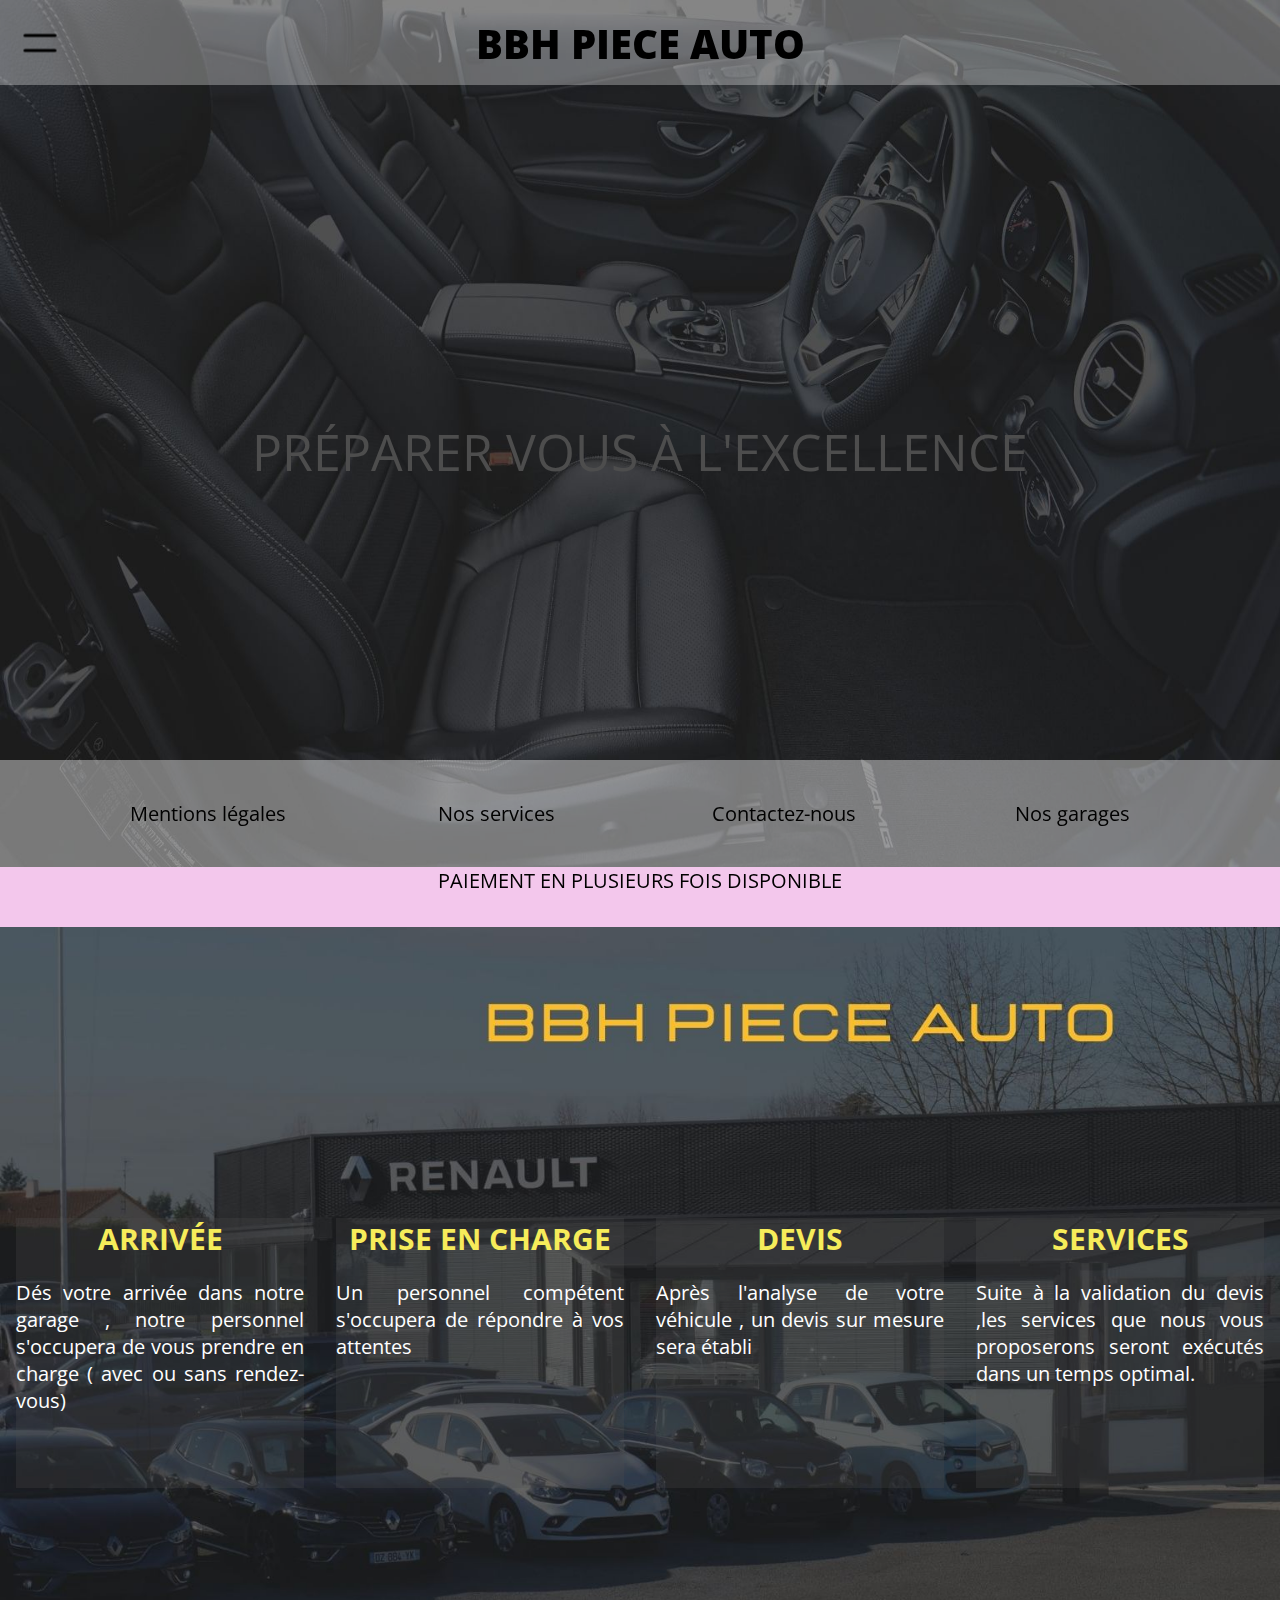
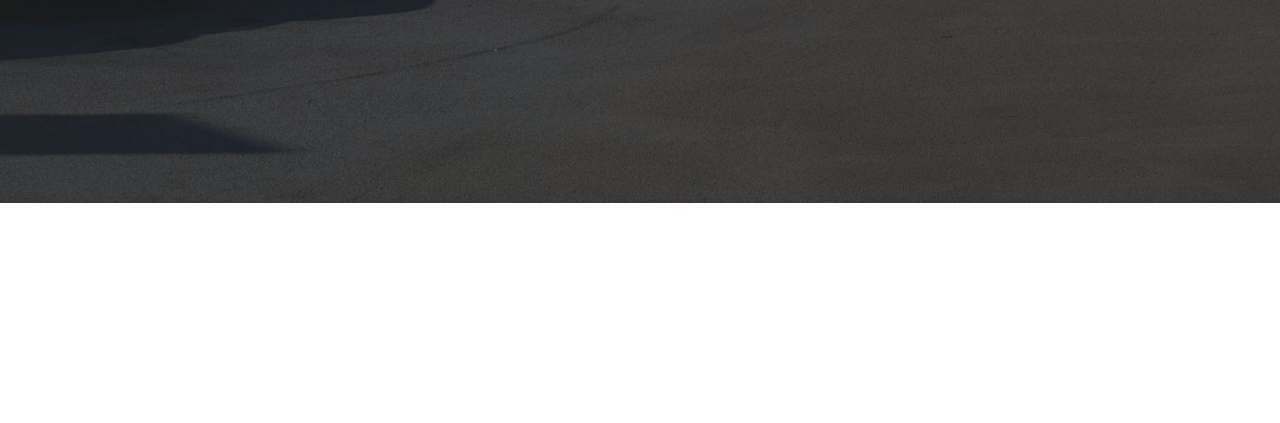
<file: garages.html>
<!DOCTYPE html>
<html lang="fr">
<head>
    <meta charset="UTF-8">
    <meta http-equiv="X-UA-Compatible" content="IE=edge">
    <meta name="viewport" content="width=device-width, initial-scale=1.0">
    <link rel="stylesheet" href="./css/style.css">
    <link rel="stylesheet" href="./css/menu.css">
    <link rel="stylesheet" href="./css/burger_anim.css">
    <link rel="stylesheet" href="./css/responsive.css">
    <link href="https://cdn.jsdelivr.net/npm/bootstrap@5.1.3/dist/css/bootstrap.min.css" rel="stylesheet" integrity="sha384-1BmE4kWBq78iYhFldvKuhfTAU6auU8tT94WrHftjDbrCEXSU1oBoqyl2QvZ6jIW3" crossorigin="anonymous">

    <title>BHB </title>
</head>
<body class="body_w_effect">
    <header class="header_w_sc">
      <h1 class="logo">BBH PIECE AUTO</h1>
      <div class="demo">
            <div class="menu-icon">
                <input class="menu-icon__cheeckbox" type="checkbox" />
                <div>
                    <span></span>
                    <span></span>
                </div>
            </div>
        </div>
    </header>
    <div class="menu">
       
        <ul class="logo_menu">
            <li><a href="./accueuil.html">ACCUEIL</a></li>
            <li>NOS SERVICES</li>

            <li>NOS HORAIRES</li>
            <li class="contact_button"><a href="./accueuil.html">CONTACTEZ NOUS</a></li>
        </ul>
 </div>

<main>
    
    <div class="nos-services">
        <img src="./asset/img_preparez_vous.jpg" alt="sieges voiture">
        <p>PRÉPARER VOUS À L'EXCELLENCE</p>
    </div>


    <div class="services_a">
        <div class="nos_services_grid">
        <div class="arrivee">
            <h3>Arrivée</h3>
            <p>Dés votre arrivée dans notre garage ,
                notre personnel s'occupera de vous prendre en charge ( avec ou sans rendez-vous) 
            </p>
        </div>
        <div class="prise-en-charge">
            <h3>Prise en charge</h3>
            <p>Un personnel compétent s'occupera de répondre à vos attentes 
            </p>
        </div>
        <div class="devis">
            <h3>Devis</h3>
            <p>Après l'analyse  de votre véhicule , un devis sur mesure  sera établi 
            </p>
        </div>
        <div class="services">
            <h3>Services</h3>
            <p>Suite à la validation du devis ,les services que nous vous proposerons seront exécutés dans un temps optimal. 
            </p>
        </div>
    </div>
    </div>
    <div class="effect_menu"></div>
    <div class="container" id="contactez_nous">
        <h1>CONTACTEZ NOUS</h1>
        <form target="_blank" action="https://formsubmit.co/djoussama2000@gmail.com" method="POST">
          <div class="form-group">
            <div class="form-row">
              <div class="col">
                <input type="text" name="Nom Prénom" class="form-control" placeholder="Nom Prénom" required>
              </div>
              <div class="col">
                <input type="email" name="Adresse-mail" class="form-control" placeholder="Adresse-mail" required>
              </div>
              <div class="col">
                <input type="text" name="Objet du mail" class="form-control" placeholder="Sujet du mail" required>
              </div>
              <div class="col">
                <input type="text" name="Immatriculation" class="form-control" placeholder="Numéro d'immatriculation" required>
              </div>
            </div>
          </div>
          <div class="form-group">
            <textarea placeholder="Votre message" class="form-control" name="message" rows="10" required></textarea>
          </div>
          <input type="hidden" name="_captcha" value="false">


          <button type="submit" class="btn btn-lg btn-dark btn-block">Envoyer</button>
        </form>
        <div class="num">
          <a href="tel:01 48 37 42 19">01 48 37 42 19</a>
        </div>
      </div>
</main>

<footer>
    <ul>
        <li><a href="#">Mentions légales</a></li>
        <li><a href="./garages.html">Nos services</a></li>
        <li><a class="contact_fo">Contactez-nous </a></li>
      <li><a class="ng_button">Nos garages</a></li>
    </ul>


    <div>
      <p class="disp_pls_f">PAIEMENT EN PLUSIEURS FOIS DISPONIBLE</p>
    </div>
</footer>

 <script src="./ap/garage.js"></script>
 <script src="https://cdn.jsdelivr.net/npm/@popperjs/core@2.10.2/dist/umd/popper.min.js" integrity="sha384-7+zCNj/IqJ95wo16oMtfsKbZ9ccEh31eOz1HGyDuCQ6wgnyJNSYdrPa03rtR1zdB" crossorigin="anonymous"></script>
 <script src="https://cdn.jsdelivr.net/npm/bootstrap@5.1.3/dist/js/bootstrap.min.js" integrity="sha384-QJHtvGhmr9XOIpI6YVutG+2QOK9T+ZnN4kzFN1RtK3zEFEIsxhlmWl5/YESvpZ13" crossorigin="anonymous"></script>
  </body>
</file>
<file: css/style.css>
@import url('https://fonts.googleapis.com/css2?family=Bellota+Text:wght@300&family=Open+Sans+Condensed:wght@300&display=swap');

	html{
	    font-size: 62.5%;
	}

  *{
    scroll-behavior: smooth;

    font-family: 'Bellota Text', cursive;
    font-family: 'Open Sans Condensed', sans-serif;	    
  }
	.body_w_effect{
        position: relative;
        font-family: 'Bellota Text', cursive;
        font-family: 'Open Sans Condensed', sans-serif;	        font: 1.6rem;

	        margin: 0;
	}

  .effect_menu{
    opacity: 0;
    visibility: hidden;
    position: absolute;
    top: 0;
    left: 0;
    width: 100%;
    height: 100%;
    background-color: rgba(248, 47, 255, 0.13);
    z-index: 2;
    transition: all ease-in-out .3s;
  }

  .effect_menu_show{
    opacity: 1;
    visibility: visible;
    position: absolute;
    top: 0;
    left: 0;
    bottom: 0;
    width: 100%;
    height: 100%;
    background-color: rgba(255, 255, 255, 0.575);
    z-index: 2;
    transition: all ease-in-out .3s;
  }

	h1,h2,h3,p,ul,ol,a,th,figure{
        text-decoration: none;
	    margin: 0;
	    list-style: none;
	    padding: 0;
	    font-weight: 400;
	}


*{
        box-sizing: border-box;
}


.header_w_sc {
    z-index: 200;
    position: fixed;
    width: 100%;
    margin-bottom: 22rem;
    background-color: rgba(255, 255, 255, 0.308);
    transition: all .4s;
    height: 8.5rem;

}


.header_scroll{
  transition: all .4s;

}
header>h1{
    text-align: center;
  width: 100%;

  font-size: 4rem;
  font-weight: 900;
  line-height: 4.5rem;
    display: block;
    margin: 2.1rem auto;
}

.banniere_a{
    position: relative;
    z-index: 1;
    width: 100%;
    height: 80vh;
    background-image:url(../asset/doublekey.jpg);
    background-repeat: no-repeat;
    background-position: center center;
    background-size: cover;
    background-attachment: fixed

}
.contact{
    display: grid;
    grid-template-columns: repeat(2,1fr);
    width: 100%;
    margin: 0 auto;
    text-align: center;
    visibility: hidden;
    opacity: 1;
    transition: all ease-in-out .3s;
    font-size: .3rem;

}

.show{
    display: grid;
    visibility: visible;
    opacity: 1;
    font-size: 4rem;
    box-shadow: rgba(255, 255, 255, 0.1) 0px 20px 25px -5px, rgba(255, 255, 255, 0.04) 0px 10px 10px -5px;  transition: all ease-in-out .3s;
}

.contact>li>a{
    color: white;
}

.banniere_a>p{
    font-size:5rem;
    position: absolute;
    top: 50%;
    color: white;
    left: 50%;
    transform: translate(-50%,-50%);
}

.banniere_b{
    
    display: grid;
    margin: 2rem auto;
    grid-template-columns: repeat(3,1fr);
    width: 90%;
    height: 40vh;
    grid-gap: 2rem; 
}



.banniere_b>div{
    transition: all .3s;
    box-shadow: rgba(149, 157, 165, 0.2) 0px 8px 24px;

    width: 99%;

}



.banniere_c>h2:first-child{
    padding: 2rem;
    text-align: center;
    transition: all ease-ease-in-out .3s;
    animation: textalign .5s linear;
    font-size: 3rem;

}

.div_grid_text{
    width: 100%;
    display: grid;
    grid-template-columns: repeat(2,1fr);
}

.div_grid_text>p{
    font-weight: 900;
    font-size: 1.6rem;
    line-height: 4rem;
    padding: 1rem;
}
.div_grid_text>img{
    display: block;
    height: 100%;
    margin:0 auto;
    vertical-align: middle;
    width: 90%;
}
.banniere_c>p{
    padding: .5rem;
}
.bodychange{
  filter: brightness(1rem);
}

footer>ul{
    
    text-align: center;
    width: 90%;
    margin: 4rem auto;
    display: grid;
    font-size: 2rem;
    grid-template-columns: repeat(4,1fr);
}

.formm{
    width: 100%;
    height: 20rem;
    display: block;
}


 

@-webkit-keyframes shine {
    from {
      -webkit-mask-position: 150%;
    }
    
    to {
      -webkit-mask-position: -50%;
    }
  }


  footer>ul>li>a{
    text-decoration: none;
      cursor: pointer;
      color: black;
      transition: all ease-in-out .3s;

  }

  footer>ul>li:hover{
    transform: scale(1.2);
    transition: all ease-in-out .3s;

  }
  footer>ul>li>a:hover{
    
      color: rgb(231, 197, 242);
      transition: all ease-in-out .3s;
    transform: scale(2);
    }
  .appear{
    display: block;
    width: 90%;
    max-width: 500px;
    margin: 0 auto;
    padding: 20px;
    box-shadow: 0px 0px 20px #00000010;
    background-color: white;
    border-radius: 8px;
    margin-bottom: 20px;
  }
  
  .container {
    display: none;
    width: 60%;
    max-width: 60%;
    margin: 0 auto;
    padding: 20px;
    box-shadow: 0px 0px 20px #00000010;
    background-color: white;
    border-radius: 8px;
    margin-bottom: 20px;
  }
  .form-group {
    width: 100%;
    margin:0 auto;
    font-size: 20px;
  }
  .form-group input,
  .form-group textarea {
    width: 100%;
    padding: 5px;
    font-size: 18px;
    border: 1px solid rgba(128, 128, 128, 0.199);
    margin:1rem auto;
  }
  
  textarea {
    resize: vertical;
  }
  button[type="submit"] {
    font-family: 'Bellota Text', cursive;
    font-family: 'Open Sans Condensed', sans-serif;	      
    width: 100%;
    border: none;
    outline: none;
    padding: 10px;
    font-size: 24px;
    border-radius: 8px;
    color: rgb(255, 255, 255);
    text-align: center;
    cursor: pointer;
    margin-top: 10px;
    transition: all ease-in-out .3s;

    transition: 0.3s ease background-color;
  }
  button[type="submit"]:hover {
    background-color: rgb(0, 0, 0);
    color: rgb(247, 191, 247);
    transition: all ease-in-out .3s;
  }
  #status {
    width: 90%;
    max-width: 500px;
    text-align: center;
    padding: 10px;
    margin: 0 auto;
    border-radius: 8px;
  }
  #status.success {
    background-color: rgb(211, 250, 153);
    animation: status 4s ease forwards;
  }
  #status.error {
    background-color: rgb(250, 129, 92);
    color: white;
    animation: status 4s ease forwards;
  }
  @keyframes status {
    0% {
      opacity: 1;
      pointer-events: all;
    }
    90% {
      opacity: 1;
      pointer-events: all;
    }
    100% {
      opacity: 0;
      pointer-events: none;
    }
  }
  
  


  .popup_garages{
    overflow: scroll;
    z-index: 122;
    position: absolute;
    top: -100%;
    left: 50%;
    transform: translate(-50%,-1000%);
    width: 60rem;
    transition: all .8s;

    height: 50rem;
    background-color: rgba(222, 156, 238, 0.829);
  }
.popup_garages_show{
  overflow: scroll;
  transition: all .8s;
  z-index: 122;
  position: fixed;
  top: 96%;
  left: 50%;
  transform: translate(-50%,-96%);
  width: 60rem;
  height: 50rem;
  background-color: rgba(222, 156, 238, 0.829);
}
  .popup_garages>h2{
    position: fixed;
    width: 100%;
    text-align: center;
    font-size: 3rem;
    margin-top: 2rem;
  }

  .popup_garages>h2>span{
  cursor: pointer;
   position: absolute;
   right: 2rem;
   top: -.5rem;

  }
  .grid_nosgarages{
    margin-top: 8rem;
    display: grid;
    grid-template-columns: repeat(2,1fr);

  }

  .num{
    width: 100%;
    height: 4rem;
  }

  .num>a{
    color: black;
    text-decoration: none;
    display: block;
    font-size: 3rem;
    text-align: center;
  }


  .num>a::after{
    background-image: url(../asset/phone_png.png);
    background-size: 20px 20px;
    display: inline-block;
    width: 20px; 
    height: 20px;
    margin-left: 2rem;
    content:"";
  }
  .close_button{
    
  }
  .grid_nosgarages>div{
    position: relative;
    margin: 0 auto;
    height: 20rem;
    width: 90%;
    background-color: rgb(226, 240, 168);
    margin-bottom: 1rem;
  }

  
  .grid_nosgarages>div>p{

    font-size: 3rem;
    position: absolute;
    top: 50%;
    left: 50%;
    transform: translate(-50%,-50%);
  }


  .d-block{
    height: 100vh;
  }



.banniere_b>div>img{
  display: block;
  width: 100%;

}

/*
.banniere_b>div:hover p{
  z-index: 4;
  opacity: 1;
  visibility: visible;
  transition: all .4s;

}
.banniere_b>div:hover img{
  z-index: inherit;
filter: brightness(0.55);  
visibility: visible;
  transition: all .4s;

}*/
.banniere_b>div>p{
  z-index: 4;
  opacity: 1;
  visibility: visible;
  transition: all .4s;

}
.banniere_b>div>img{
  z-index: inherit;
filter: brightness(0.55);  
visibility: visible;
  transition: all .4s;

}
  
  .banniere_b>div>p{
   /* opacity: 0;
    visibility: hidden;*/
    width: 100%;
    text-align: center;
    position: absolute;
    top: 50%;
    left:50%;
    color: white;
    font-size: 3rem;
    transform: translate(-50%,-50%);
  }

  .banniere_b>div{
    position: relative;
  }

  footer>div{
    width: 100%;
    height: 6rem;
    background-color: rgb(243, 199, 236);;
  }

  footer>div>p{
    text-align: center;
    font-size: 2rem;
    color: rgb(0, 0, 0);
  }

.nos-services{
  width: 100%;
  position: relative;
}
  .nos-services>img{
    width: 100%;
    height: 100vh;
  }





.nos-services>p{
  position: absolute;
  font-size: 5rem;
  text-align: center;
  width: 100%;
  top: 50%;
  left: 50%;
  transform: translate(-50%,-50%);
  color: white;
  background: linear-gradient(to right, #4d4d4d 0, white 10%, #4d4d4d 20%);
  background-position: 0;
  -webkit-background-clip: text;
  -webkit-text-fill-color: transparent;
  animation: shine 3s infinite linear;
  animation-fill-mode: forwards;
  -webkit-text-size-adjust: none;
  
  text-decoration: none;
  white-space: nowrap
    

}

@keyframes shine{
  0%{
    background-position: 0

  }
  60%{
    background-position: 180px

  }
  100%{
    background-position: 760px

  }

}


.services_a{
  position: relative;
  background-image: url(../asset/BBHPIECEAUTO_fond_services.jpg);
  background-size: cover;
background-repeat: no-repeat;
  width: 100%;
  height: 100vh;

}


.services_a>.nos_services_grid{
  position: absolute;
  top: 50%;
  left: 50%;
  transform: translate(-50%,-50%);
  display: grid;

  grid-template-columns: repeat(4,1fr);
 
  width: 100%;
}


.services_a>.nos_services_grid>div{
  display: block;
  margin: 0 auto;
  width: 90%;
  height: 30vh;
  background-color: #4d4d4d41;

}

.services_a>.nos_services_grid>div>h3{
  font-size: 3rem;
  color: rgb(246, 236, 90);
  font-weight: bolder;
  text-transform:uppercase;
  text-align: center;

}

.services_a>.nos_services_grid>div>p{
font-size: 2rem;
margin-top: 2rem;
text-align: justify;
color: white;
}

main{
  margin-bottom: 22rem;
}



footer{
  background-color: rgba(255, 255, 255, 0.411);
  position: fixed;
  width: 100%;
  bottom: 0;
  height: 14rem;

}
</file>
<file: css/menu.css>
.menu{
    z-index: 10;

    transition: all .7s;
left:-120rem;
width: 100%;
position: fixed;
height: 10vh;
top: 0;
}


.menu_shown{
    z-index: 10;
    width: 40%;
    height: 100vh;
    transition: all .7s;
left:0;
right: 0;
position: fixed;
top: 0;
bottom: 0;
background-color: rgb(243, 199, 236);;

}



.logo_menu{ 
    position: absolute;
    top: 50%;
    left: 50%;
    transform: translate(-50%,-50%);
    color: rgb(0, 0, 0);
    font-size: 4rem;

}

.logo_menu>li{
    text-align: left;
    margin-bottom: 2rem;
    margin-left: -1rem;
    cursor: pointer;
    transition: all ease-in-out .3s;

}


.logo_menu>li>a{
    text-decoration: none;
    text-align: left;
    color: rgb(0, 0, 0);

    cursor: pointer;
    transition: all ease-in-out .3s;
}

.logo_menu>li:hover,.logo_menu>li>:hover{
    color: rgb(255, 255, 255);
    transition: all ease-in-out .3s;
}
</file>
<file: css/burger_anim.css>
.demo .menu-icon {
    transform: scale(1.5);
  }
  :root {
    --bar-bg: #000000;
  }
  .menu-icon {
    position: fixed;
    z-index: 20;
    top: 1.75rem;
    left: 1.5rem;
    width: 50px;
    height: 50px;
    padding: 1rem;
   /* background-color: rgb(0, 0, 0);*/
    border-radius: 100%;
    cursor: pointer;
  }
  .menu-icon .menu-icon__cheeckbox {
    display: block;
    width: 100%;
    height: 100%;
    position: relative;
    cursor: pointer;
    z-index: 2;
    -webkit-touch-callout: none;
    position: absolute;
    opacity: 0;
  }
  .menu-icon div {
    margin: auto;
    position: absolute;
    top: 0;
    right: 0;
    left: 0;
    bottom: 0;
    width: 22px;
    height: 12px;
  }
  .menu-icon span {
    position: absolute;
    display: block;
    width: 100%;
    height: 2px;
    background-color: var(--bar-bg, #000);
    border-radius: 1px;
    transition: all 0.2s cubic-bezier(0.1, 0.82, 0.76, 0.965);
  }
  .menu-icon span:first-of-type {
    top: 0;
  }
  .menu-icon span:last-of-type {
    bottom: 0;
  }
  .menu-icon.active span:first-of-type, .menu-icon .menu-icon__cheeckbox:checked + div span:first-of-type {
    transform: rotate(45deg);
    top: 5px;
  }
  .menu-icon.active span:last-of-type, .menu-icon .menu-icon__cheeckbox:checked + div span:last-of-type {
    transform: rotate(-45deg);
    bottom: 5px;
  }
  .menu-icon.active:hover span:first-of-type, .menu-icon.active:hover span:last-of-type, .menu-icon:hover .menu-icon__cheeckbox:checked + div span:first-of-type, .menu-icon:hover .menu-icon__cheeckbox:checked + div span:last-of-type {
    width: 22px;
  }
  @media (min-width: 1024px) {
    .menu-icon:hover span:first-of-type {
      width: 26px;
   }
    .menu-icon:hover span:last-of-type {
      width: 12px;
   }
  }
</file>
<file: css/responsive.css>
@media screen and (max-width: 1040px) {









  footer{
    display: block;

    position: inherit;
    box-shadow: rgb(38, 57, 77) 0px 20px 30px -10px;
      width: 100%;
      background-color: rgba(255, 255, 255, 0.37);
      height: auto;  
    }
  footer>ul{

      display: block;
      
  }
  footer>ul>li{
    padding: 1rem;
  }

  footer>ul>li:hover{
  transform: scale(1);
    transition: all ease-in-out .3s;

  }
    .banniere_b{
        display: grid;
        margin: 2rem auto;
        grid-template-columns: repeat(1,1fr);
        width: 90%;
        height: 90vh;
        grid-gap: 2rem; 
    }
    .div_grid_text{
        display: block;
    }
   
    .show{
        display: block;
        visibility: visible;
        opacity: 1;
        font-size: 1.5rem;
        box-shadow: rgba(255, 255, 255, 0.1) 0px 20px 25px -5px, rgba(255, 255, 255, 0.04) 0px 10px 10px -5px;  transition: all ease-in-out .3s;
    }
    
    

.banniere_a{
    position: relative;
    z-index: 1;
    width: 100%;
    height: 80vh;
    background-image:url(https://i.gaw.to/content/photos/30/97/309751_7_choses_a_savoir_sur_la_reparation_de_votre_vehicule_apres_un_accident.jpg?460x287);
    background-size: cover;
    background-attachment: unset;
}
header>h1>img{
    width: 7rem;
    height:7rem;
    display: block;
    margin: 0 auto;
}

.menu_shown{
    z-index: 10;
    width: 100%;
    height: 100vh;
    transition: all .7s;
left:0;
right: 0;
position: fixed;
top: 0;
bottom: 0;
background-color: rgb(243, 199, 236);
}
.menu-icon {
    position: fixed;
    z-index: 20;
    top: 1.5rem;
    left: 1.5rem;
    width: 40px;
    height: 40px;
    cursor: pointer;
  }

.logo_menu>li{
    width: 100%;
    font-size: 3.1rem;
    text-align: center;
    margin-bottom: 2rem;
    margin-left: -1rem;
    cursor: pointer;
    transition: all ease-in-out .3s;

}

  .services_a>.nos_services_grid>div{
    display: block;
    margin: 1rem auto;
    width: 90%;
    height: 20vh;
    background-color: #4d4d4d41;
  
  }

.services_a>.nos_services_grid>div>h3{
    font-size: 2rem;
    color: rgb(246, 236, 90);
    font-weight: bolder;
    text-transform:uppercase;
    text-align: center;
  
  }
  .services_a>.nos_services_grid>div>p{
    font-size: 1.2rem;
    margin-top: 2rem;
    text-align: center;
    color: white;
    }

#carouselExampleIndicators{
    height: 70vh;
    width: 100%;
    display: block;
}
.carousel-item{
    height: 70vh;

}

main{
  margin-bottom:0rem;
}

    .services_a{
        position: relative;
        background-image: url(../asset/BBHPIECEAUTO_fond_services.jpg);
        background-size: cover;
      background-repeat: no-repeat;
        width: 100%;
        height: 50vh;
      
      }
      
      
      .services_a>.nos_services_grid{
        position: absolute;
        top: 50%;
        left: 50%;
        transform: translate(-50%,-50%);
        display: grid;
      
        grid-template-columns: repeat(2,1fr);
       
        width: 90%;
      }
      
    .popup_garages{
        overflow: scroll;
        z-index: 122;
        position: absolute;
        top: -100%;
        left: 50%;
        transform: translate(-50%,-1000%);
        width: 100%;
        transition: all .8s;
    
        height: 50rem;
        background-color: rgba(222, 156, 238, 0.829);
      }
    .popup_garages_show{
      overflow: scroll;
      transition: all .8s;
      z-index: 122;
      position: fixed;
      top: 96%;
      left: 50%;
      transform: translate(-50%,-96%);
      width: 100%;
      height: 50rem;
      background-color: rgba(222, 156, 238, 0.829);
    }    
}
</file>
